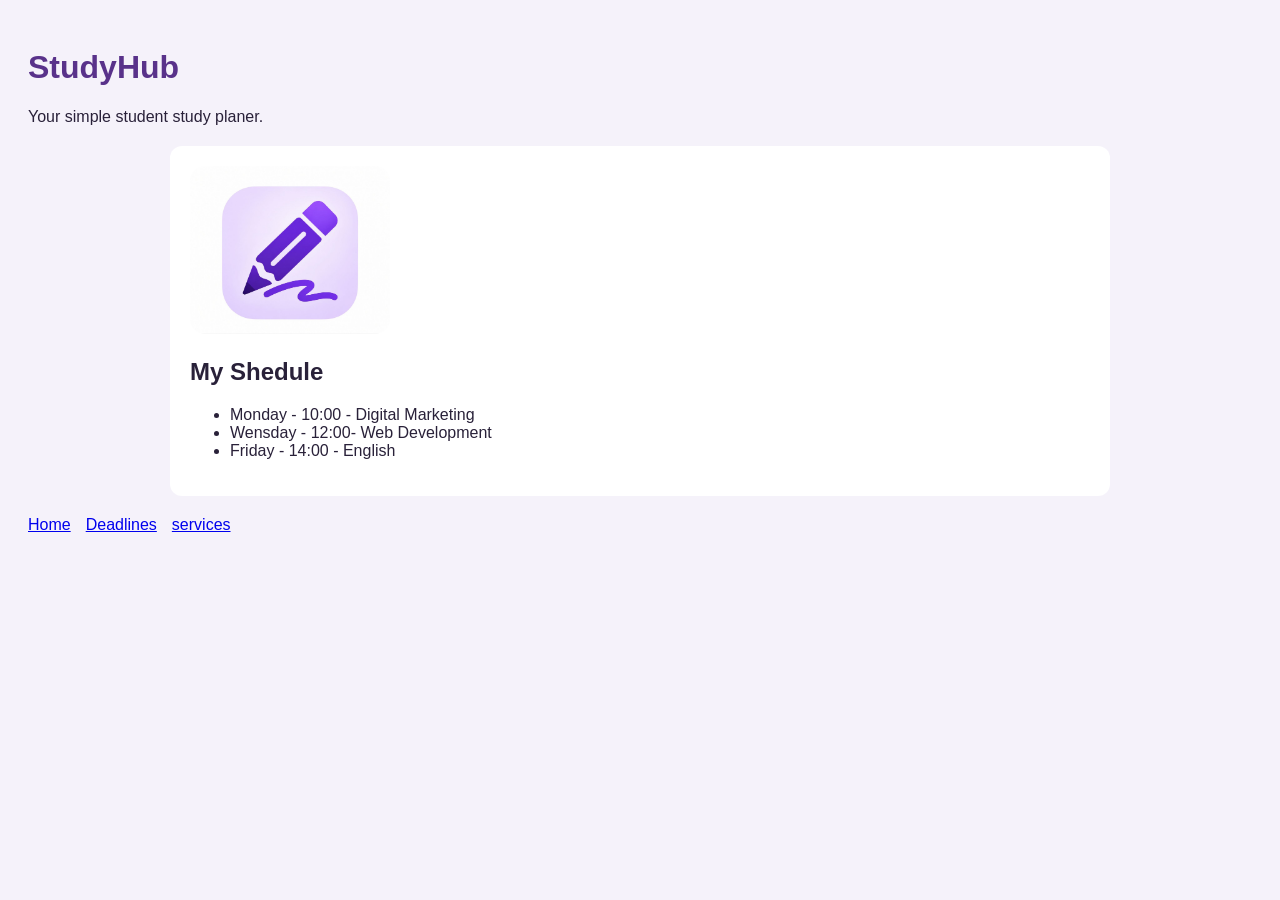
<file: index.html>
<!DOCTYPE html>
<html lang="en">
<head>
 <meta charset="UTF-8">
 <meta name="viewport" content="width=device-width, initial-scale=1.0">
 <title>StudyHub</title>
 <link rel="stylesheet" href="style.css">
 <h1>StudyHub</h1>
 <p>Your simple student study planer.</p>
<main>
    <img src="study.jpg"alt="Notebook and study materials on a desk">
<h2>My Shedule</h2>
<ul>  
 <li>Monday - 10:00 - Digital Marketing</li>
 <li>Wensday - 12:00- Web Development</li>
 <li>Friday - 14:00 - English</li>
</ul>
</main>
<nav>
    <ul>
        <li><a href="index.html">Home</a></li>
        <li><a href="deadlines.html">Deadlines</a></li>
        <li><a href="services.html">services</a></li>
    </ul>
</nav>
</head>
</body>
</body>
</html>
</file>
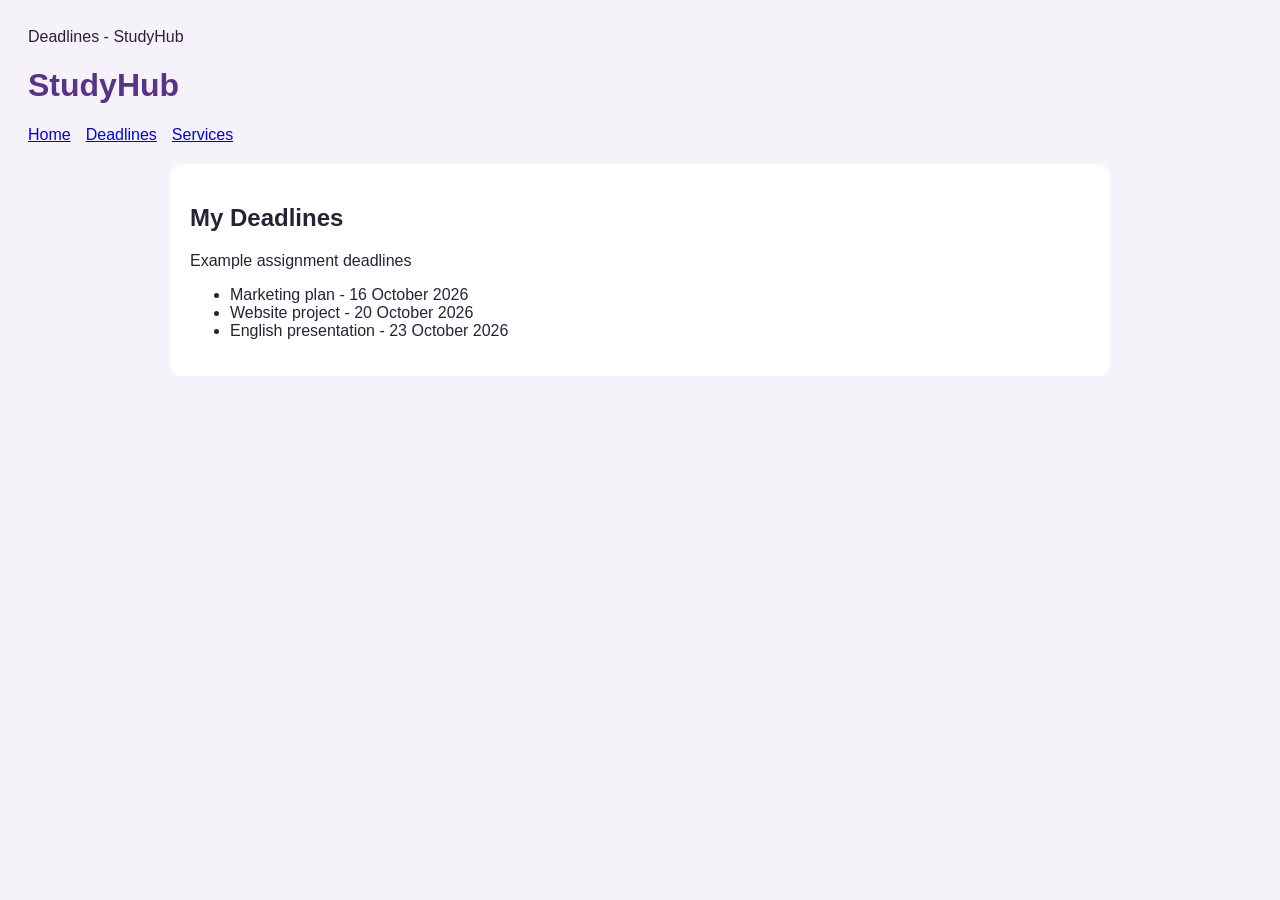
<file: deadlines.html>
<!DOCTYPE html>
<html lang="en">
<head>
    <meta charset="UTF-8">
    <meta name="viewport" content="width=device-width, initial-scale=1.0"
    <title>Deadlines - StudyHub</title>
  <link rel="stylesheet" href="style.css">   
</head>
<body>
    <h1>StudyHub</h1>
    <nav>
        <ul>
            <li><a href="index.html">Home</a></li>
            <li><a href="deadlines.html">Deadlines</a></li>
            <li><a href="services.html">Services</a></li>
        </ul>
    </nav>
    <main>
        <h2>My Deadlines</h2>
        <p>Example assignment deadlines</p>
        <ul>
            <li>Marketing plan - 16 October 2026</li>
            <li>Website project - 20 October 2026</li>
            <li>English presentation - 23 October 2026</li> 
        </ul>
    </main>
</body>
</html>
</file>
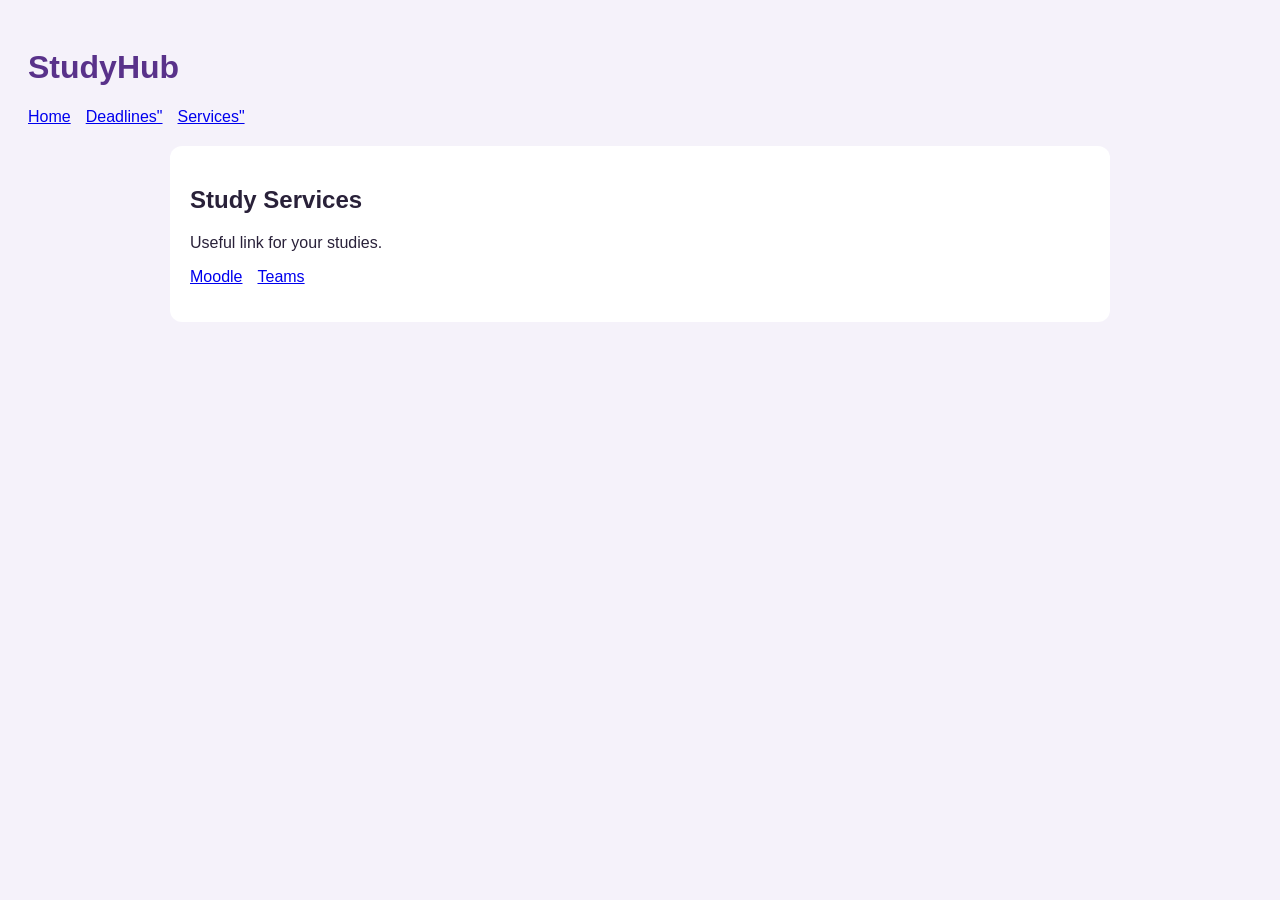
<file: services.html>
<!DOCTYPE html>
<html lang="en">
<head>
    <meta charset="UTF-8">
    <meta name="viewport" conetent="width=device-width", inital-scale="1.0">
    <title>Services - StudyHub</title>
     <link rel="stylesheet" href="style.css">
</head>
<body>
    <h1>StudyHub</h1>
    <nav>
        <ul>
            <li><a href="index.html">Home</a></li>
            <li><a href="deadlines.html">Deadlines"</a></li>
            <li><a href="services">Services"</a></li>
        </ul>
        <main>
            <h2>Study Services</h2>
            <p>Useful link for your studies.</p>
            <ul>
                <li><a href="https://hhmoodle.haaga-helia.fi/">Moodle</a></li>
                <li><a href="https://teams.microsoft.com/">Teams</a></li>
            </ul>
        </main>
    </nav>
</body></html>
</file>
<file: style.css>
body {
    font-family: Arial, sans-serif;
    background-color: #f5f2fa;
    color: #292139;
    padding: 20px;
}
h1{
    color: #59328a;
}
nav ul {
    list-style: none;
    padding: 0;
    display: flex;
    flex-wrap: wrap;
    gap: 15px;
}
nav a {
    color: #59328a
    font-wight: bold
}
main
{
background-color: white;
padding: 20px;
border-radius: 12px;
max-width: 900px;
margin: 20px auto;
}
body {
    line-height 1.6;
}
nav a:hover {
    color: #38205c
}
nav a:focus-visible {
    outline: 3px solid #59328a;
    outline-offset: 4px;
}
main img {
    width: 200px;
    max-width: 100%;
    height: auto;
    border-radius: 12pt;
}
</file>
